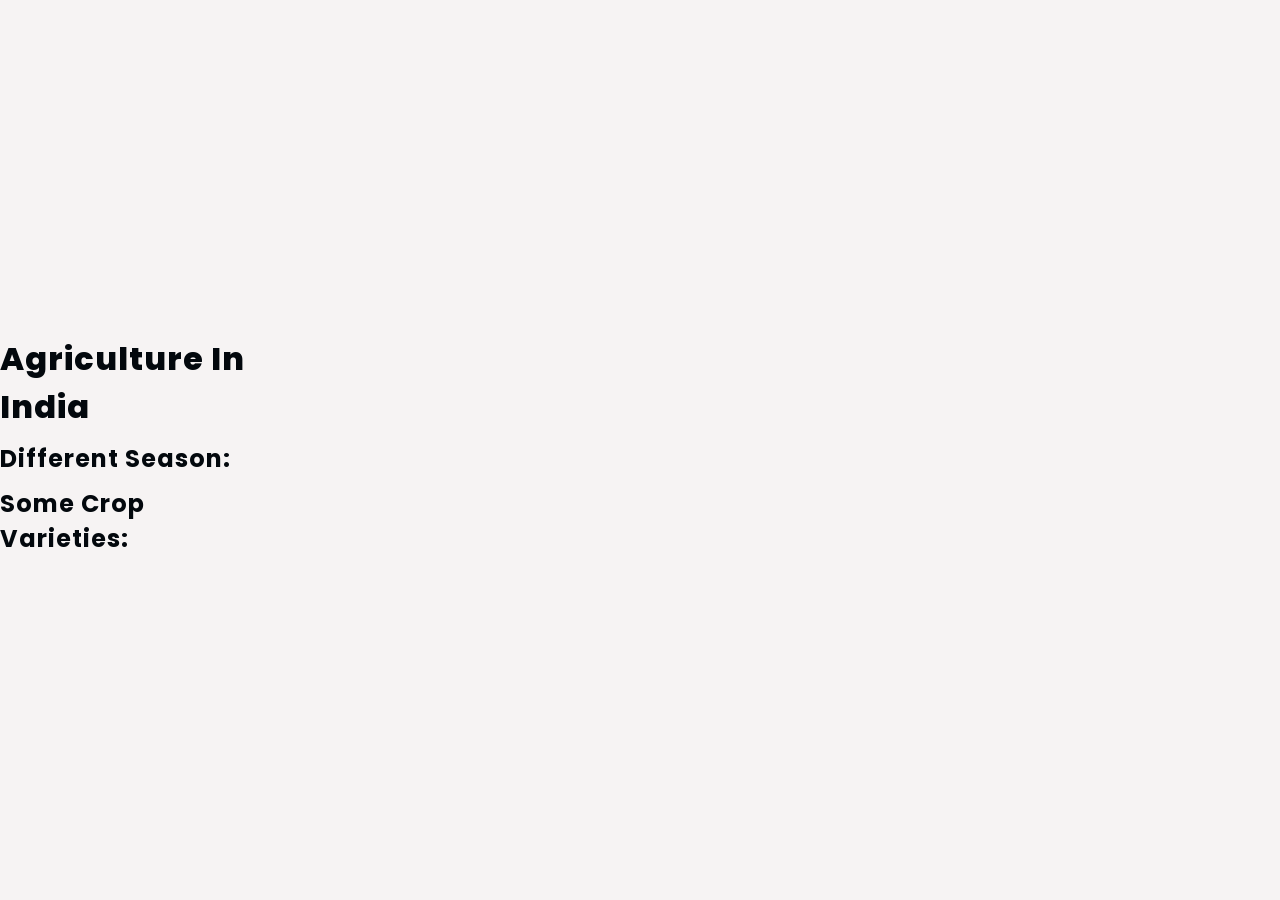
<file: static/js/index.html>
<!DOCTYPE html>
<html lang="en">
<head>
    <meta charset="UTF-8">
    <meta name="viewport" content="width=device-width, initial-scale=1.0">
    <meta http-equiv="X-UA-Compatible" content="ie=edge">
    <title>Agriculture Production in India </title>
    <!-- D3 Library -->
    <script src="https://d3js.org/d3.v7.min.js"></script>

    <script src="https://cdn.plot.ly/plotly-latest.min.js"></script>
    <link rel ="stylesheet"  tpee ="text/css" href="style.css">
</head>
<body>
    <div class="list">
        <h1>Agriculture In India </h1>

        <h2>Different Season:</h2>               

        <h2>Some Crop Varieties:</h2>
        
    
            <ul id="myList" >   
            </ul>
 
    </div>
    <div id="plot" class="my-div"></div>

   <!-- calling API to get data not showing the bar chart-->

    <script src="plot.js"></script>

</body>
</html>
</file>
<file: static/js/style.css>
@import url("https://fonts.googleapis.com/css2?family=Poppins:wght@200;300;400;500;600;700;800;900&display=swap");
* {
  margin: 0;
  padding: 0;
  box-sizing: border-box;
  font-family: "Poppins", sans-serif;
}
body {
  display: flex;
  justify-content: center;
  align-items: center;
  background: #f6f3f3;
  min-height: 100vh;
}
.list {
  position: relative;
}
.list h1 {
    color: #03080d;
    font-weight: 750;
    letter-spacing: 1px;
    margin-bottom: 10px;
  }
.list h2 {
  color: #03080d;
  font-weight: 700;
  letter-spacing: 1px;
  margin-bottom: 10px;
}
.list ul {
  position: relative;
}
.list ul li {
  position: relative;
  left: 5;
  color: #090226;
  list-style: none;
  margin: 4px 0;
  border-left: 2px solid #74034a;
  transition: 0.5s;
  cursor: pointer;
}
.list ul li:hover {
  left: 10px;
}
.list ul li span {
  position: relative;
  padding: 8px;
  padding-left: 12px;
  display: inline-block;
  z-index: 1;
  transition: 0.5s;
}
.list ul li:hover span {
  color: #111;
}
.list ul li:before {
  content: "";
  position: absolute;
  width: 100%;
  height: 100%;
  background: #f69b9b;
  transform: scaleX(0);
  transform-origin: left;
  transition: 0.5s;
}

.list ul li:hover:before {
  transform: scaleX(1);
}

.my-div {
  width: 100%; /* Make the div extend to the full width of the screen */
  background-color: #f0f0f0; /* Example background color */
  /* Add other styles as needed */
}
</file>
